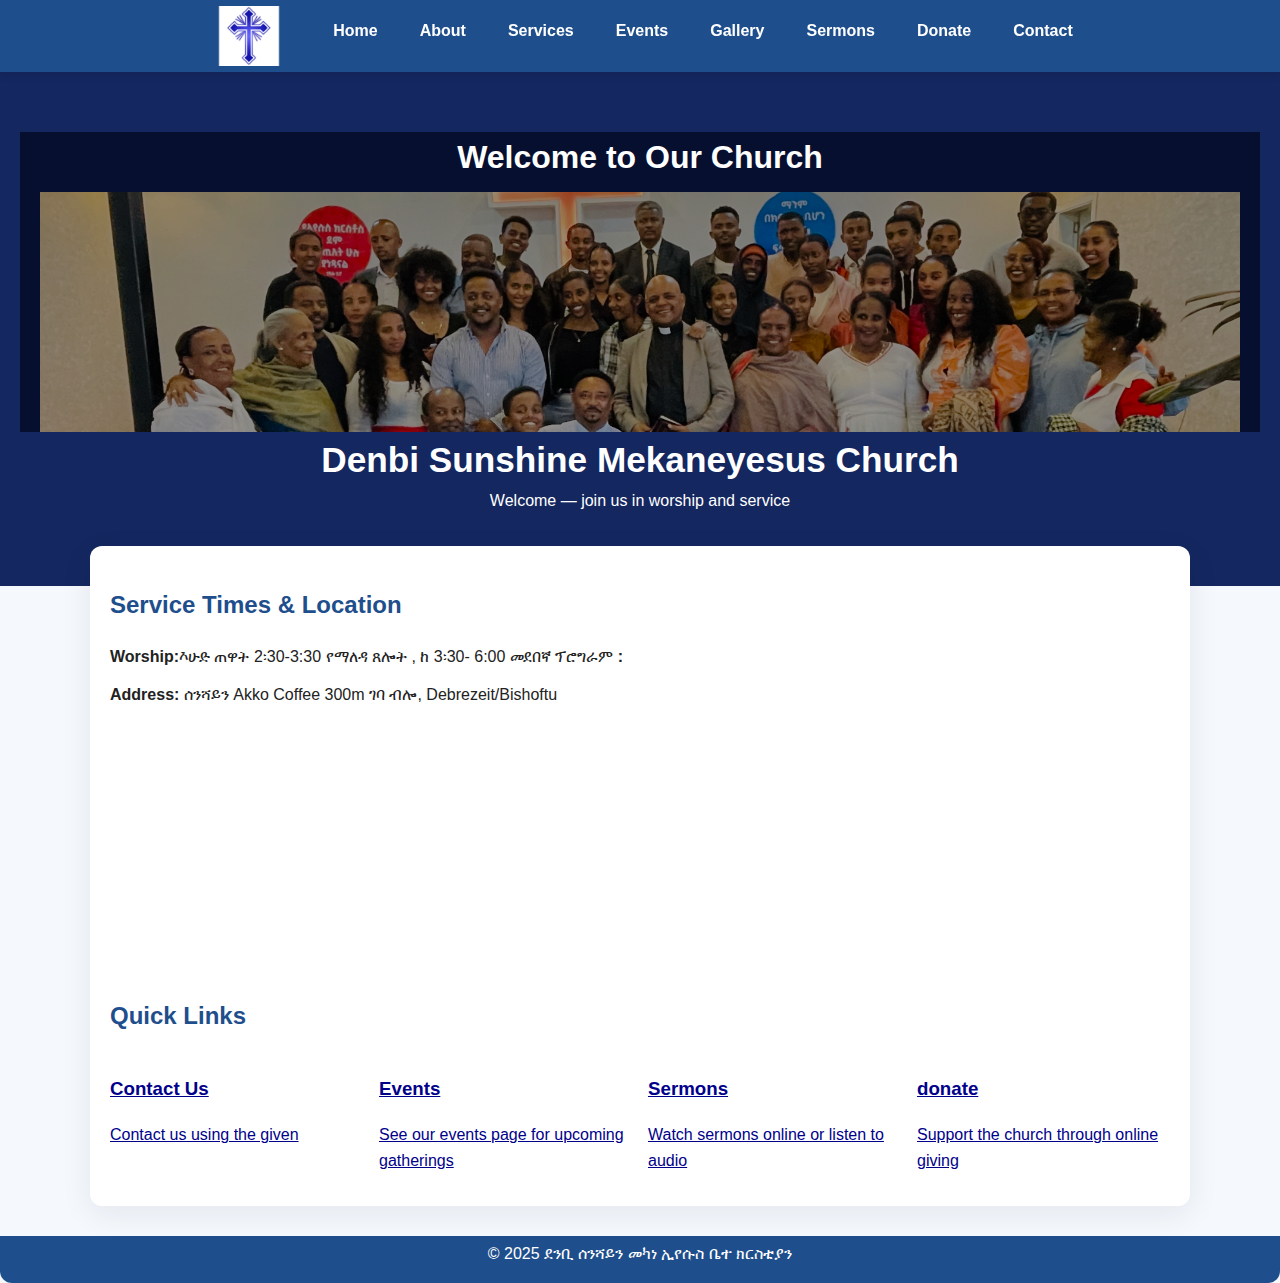
<file: church-website-final-with-logo/index.html>
<!doctype html>
<html lang="en">
<head><meta charset="utf-8"><meta name="viewport" content="width=device-width,initial-scale=1.0">
<title>Denbi Sunshine Mekaneyesus Church - Home</title>
 <link rel="icon" type="image/x-icon" href="cross.png">
<link rel="stylesheet" href="style.css">
</head><body>

<nav>
   <img src="cross.png" alt="Church Logo" style="height:60px;"> 
  <a href="index.html">Home</a>
  <a href="about.html">About</a>
  <a href="services.html">Services</a>
  <a href="events.html">Events</a>
  <a href="gallery.html">Gallery</a>
  <a href="sermons.html">Sermons</a>
  <a href="donate.html">Donate</a>
  <a href="contact.html">Contact</a>
</nav>

<header class="home-header">
<header style="position: relative; width: 100%; height: 300px; overflow: hidden; float: inline-end;">
  <img src="photo6.JPG" alt="Church Header Image"
       style="width: 100%; height: 285%; object-fit: cover;">
  <div style="position: absolute; top: 0; left: 0; right: 0; bottom: 0; 
              background: rgba(0,0,0,0.4); display: flex; align-items: top; 
              justify-content: center; color: white; font-size: 2rem; font-weight: bold;">
    Welcome to Our Church
  </div>
</header>
  <h1>Denbi Sunshine Mekaneyesus Church</h1>
  <p>Welcome — join us in worship and service</p>
</header>

<div class="container">
  <section>
    <h2>Service Times & Location</h2>
    <p><strong>Worship:</strong>እሁድ ጠዋት 2፡30-3:30 የማለዳ ጸሎት , ከ 3፡30- 6:00 መደበኛ ፕሮግራም <strong>:</strong></p>
    <p><strong>Address:</strong> ሰንሻይን Akko Coffee 300m ገባ ብሎ, Debrezeit/Bishoftu</p>
    <!-- Map placeholder: replace src with your Google Maps embed -->
    <div style="margin-top:12px"><iframe src="https://www.google.com/maps/embed?pb=!1m18!1m12!1m3!1d1971.6095955677754!2d38.943674294912775!3d8.76543703407635!2m3!1f0!2f0!3f0!3m2!1i1024!2i768!4f13.1!3m3!1m2!1s0x164b73004a4afd69%3A0x8dffabe51fbc92a0!2sDenbi%20sunshine%20mekane%20eyesus!5e0!3m2!1sen!2set!4v1754990452813!5m2!1sen!2set"
       width="1050" height="250" style="border:0;" allowfullscreen="" loading="lazy" referrerpolicy="no-referrer-when-downgrade"></iframe></div>
  </section>

  <section style="margin-top:18px">
    <h2>Quick Links</h2>
    <div class="grid">
      <a href="contact.html" style="color: darkblue;"><div><h3>Contact Us</h3><p>Contact us using the given </p></div></a>
      <a href="events.html" style="color: darkblue;"><div><h3>Events</h3><p>See our events page for upcoming gatherings</p></div></a>
      <a href="sermons.html" style="color: darkblue;"><div><h3>Sermons</h3><p>Watch sermons online or listen to audio</p></div></a>
      <a href="donate.html" style="color: darkblue;"><div><h3>donate</h3><p>Support the church through online giving</p></div></a>
    </div>
  </section>
</div>

<footer><p>&copy; 2025 ደንቢ ሰንሻይን መካነ ኢየሱስ ቤተ ክርስቲያን</p></footer>
<script src="script.js"></script>
</body></html>
</file>
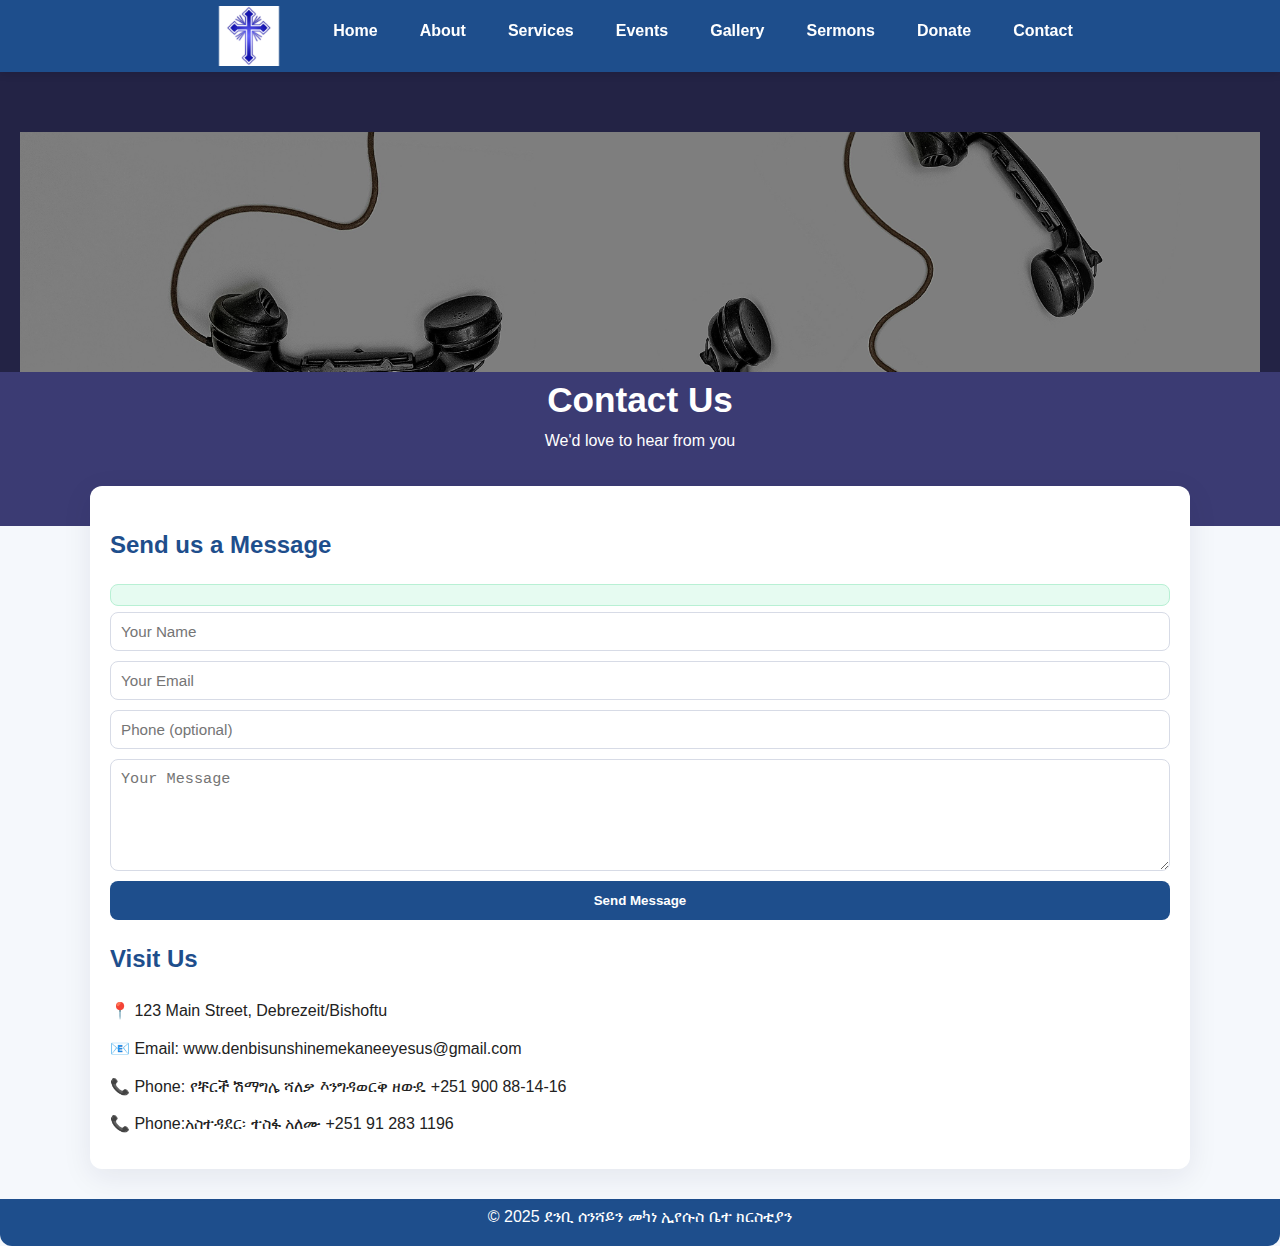
<file: church-website-final-with-logo/contact.html>
<!doctype html><html lang="en"><head><meta charset="utf-8"><meta name="viewport" content="width=device-width,initial-scale=1">
<title>Contact - Denbi Sunshine Mekane Eyesus</title>
<link rel="stylesheet" href="style.css"></head>
<link rel="icon" type="image/x-icon" href="cross.png">
<body>
<nav>
    <img src="cross.png" alt="Church Logo" style="height:60px;"> 
  <a href="index.html">Home</a>
  <a href="about.html">About</a>
  <a href="services.html">Services</a>
  <a href="events.html">Events</a>
  <a href="gallery.html">Gallery</a>
  <a href="sermons.html">Sermons</a>
  <a href="donate.html">Donate</a>
  <a href="contact.html">Contact</a>
</nav>
<header style="position: relative; width: 100%; height: 300px; overflow: hidden; float: inline-end;">
  <img src="cell.jpg" alt="Church Header Image"
       style="width: 100%; height: 170%; object-fit: cover;">
  <div style="position: absolute; top: 0; left: 0; right: 0; bottom: 0; 
              background: rgba(0,0,0,0.4); display: flex; align-items: top; 
              justify-content: center; color: white; font-size: 2rem; font-weight: bold;">
    
  </div>
</header>
<header class="contact-header"><h1>Contact Us</h1><p>We'd love to hear from you</p></header>

<div class="container">
  <section>
    <h2>Send us a Message</h2>
    <div id="error" class="error" style="color:#b00020;margin-bottom:6px"></div>
    <div id="success" class="success" style="display:block;margin-bottom:6px"></div>
    <form id="contactForm">
      <input id="name" name="name" placeholder="Your Name" required>
      <input id="email" name="email" placeholder="Your Email" required>
      <input id="phone" name="phone" placeholder="Phone (optional)">
      <textarea id="message" name="message" rows="5" placeholder="Your Message" required></textarea>
      <button type="submit">Send Message</button>
    </form>
  </section>

  <section style="margin-top:16px">
    <h2>Visit Us</h2>
    <p>📍 123 Main Street, Debrezeit/Bishoftu</p>
    <p>📧 Email: www.denbisunshinemekaneeyesus@gmail.com</p>
    <p>📞 Phone: የቸርች ሽማግሌ ሻለቃ እንግዳወርቅ ዘውዴ +251 900 88-14-16</p>
     <p>📞 Phone:አስተዳደር፡ ተስፋ አለሙ +251 91 283 1196 </p>
  </section>
</div>
<footer><p>&copy; 2025 ደንቢ ሰንሻይን መካነ ኢየሱስ ቤተ ክርስቲያን</p></footer>
<script src="script.js"></script>
</body></html>
</file>
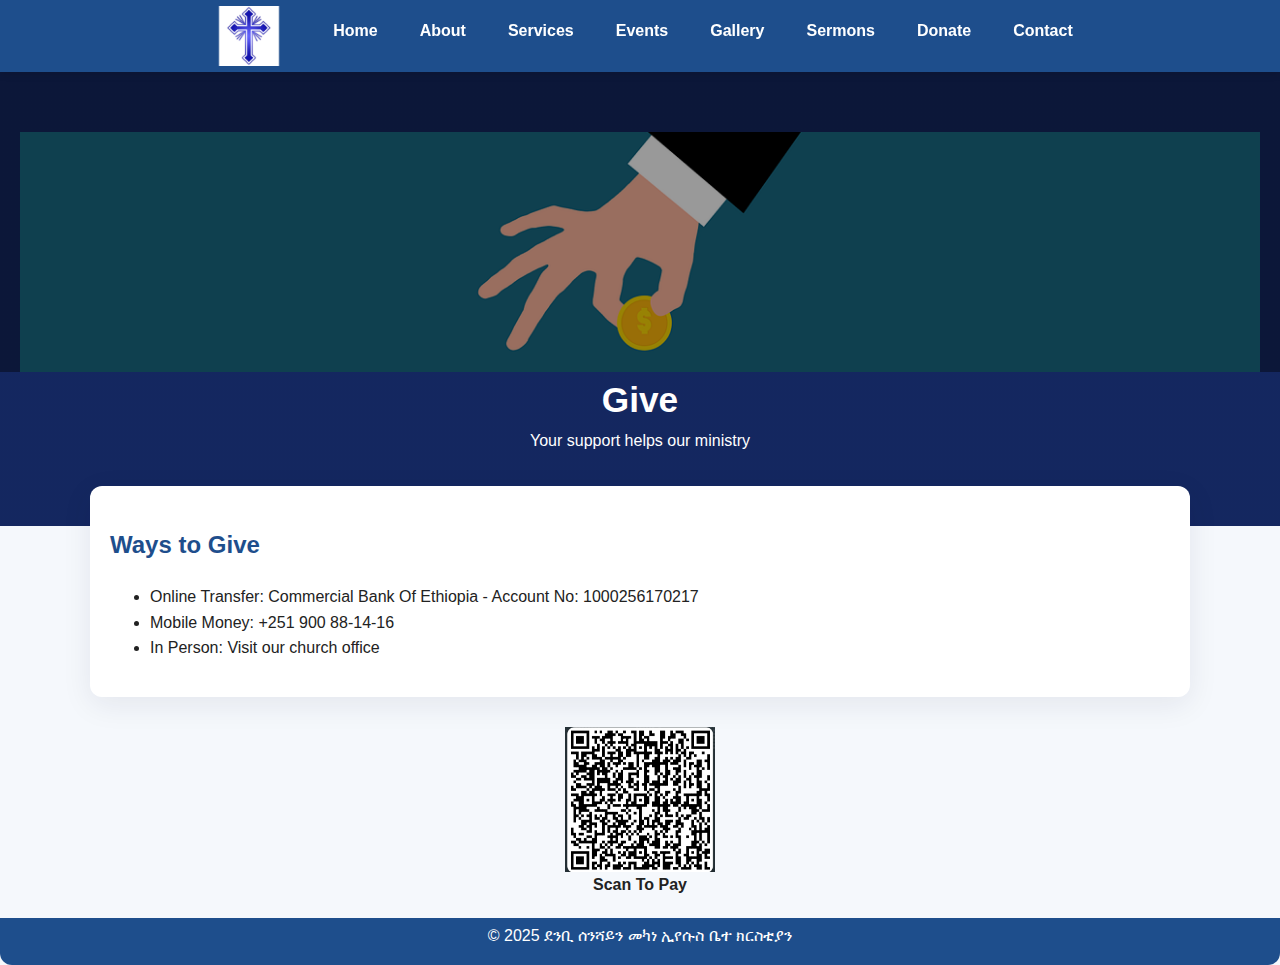
<file: church-website-final-with-logo/donate.html>
<!doctype html><html lang="en"><head><meta charset="utf-8"><meta name="viewport" content="width=device-width,initial-scale=1">
<title>Donate - Denbi Sunshine Mekane Eyesus</title>
<link rel="stylesheet" href="style.css"></head>
<link rel="icon" type="image/x-icon" href="cross.png">
<body>
<nav>
    <img src="cross.png" alt="Church Logo" style="height:60px;"> 
  <a href="index.html">Home</a>
  <a href="about.html">About</a>
  <a href="services.html">Services</a>
  <a href="events.html">Events</a>
  <a href="gallery.html">Gallery</a>
  <a href="sermons.html">Sermons</a>
  <a href="donate.html">Donate</a>
  <a href="contact.html">Contact</a>
</nav>
<header style="position: relative; width: 100%; height: 300px; overflow: hidden; float: inline-end;">
  <img src="donation.png" alt="Church Header Image"
       style="width: 100%; height: 250%; object-fit: cover;">
  <div style="position: absolute; top: 0; left: 0; right: 0; bottom: 0; 
              background: rgba(0,0,0,0.4); display: flex; align-items: top; 
              justify-content: center; color: white; font-size: 2rem; font-weight: bold;">
     
  </div>
</header>
<header class="home-header"><h1>Give</h1><p>Your support helps our ministry</p></header>
<div class="container">
  <section>
    <h2>Ways to Give</h2>
    <ul>
      <li>Online Transfer: Commercial Bank Of Ethiopia - Account No: 1000256170217</li>
      <li>Mobile Money: +251 900 88-14-16</li>
      <li>In Person: Visit our church office</li>
    </ul>
    
  </section>
</div>
<img src="IMG_3589.PNG" alt="Qr Code" width="150px" style="display:block; margin-left:auto; margin-right:auto;">
<p style="text-align: center;"><b>Scan To Pay</b></p>
<footer><p>&copy; 2025 ደንቢ ሰንሻይን መካነ ኢየሱስ ቤተ ክርስቲያን</p></footer>
<script src="script.js"></script>
</body></html>
</file>
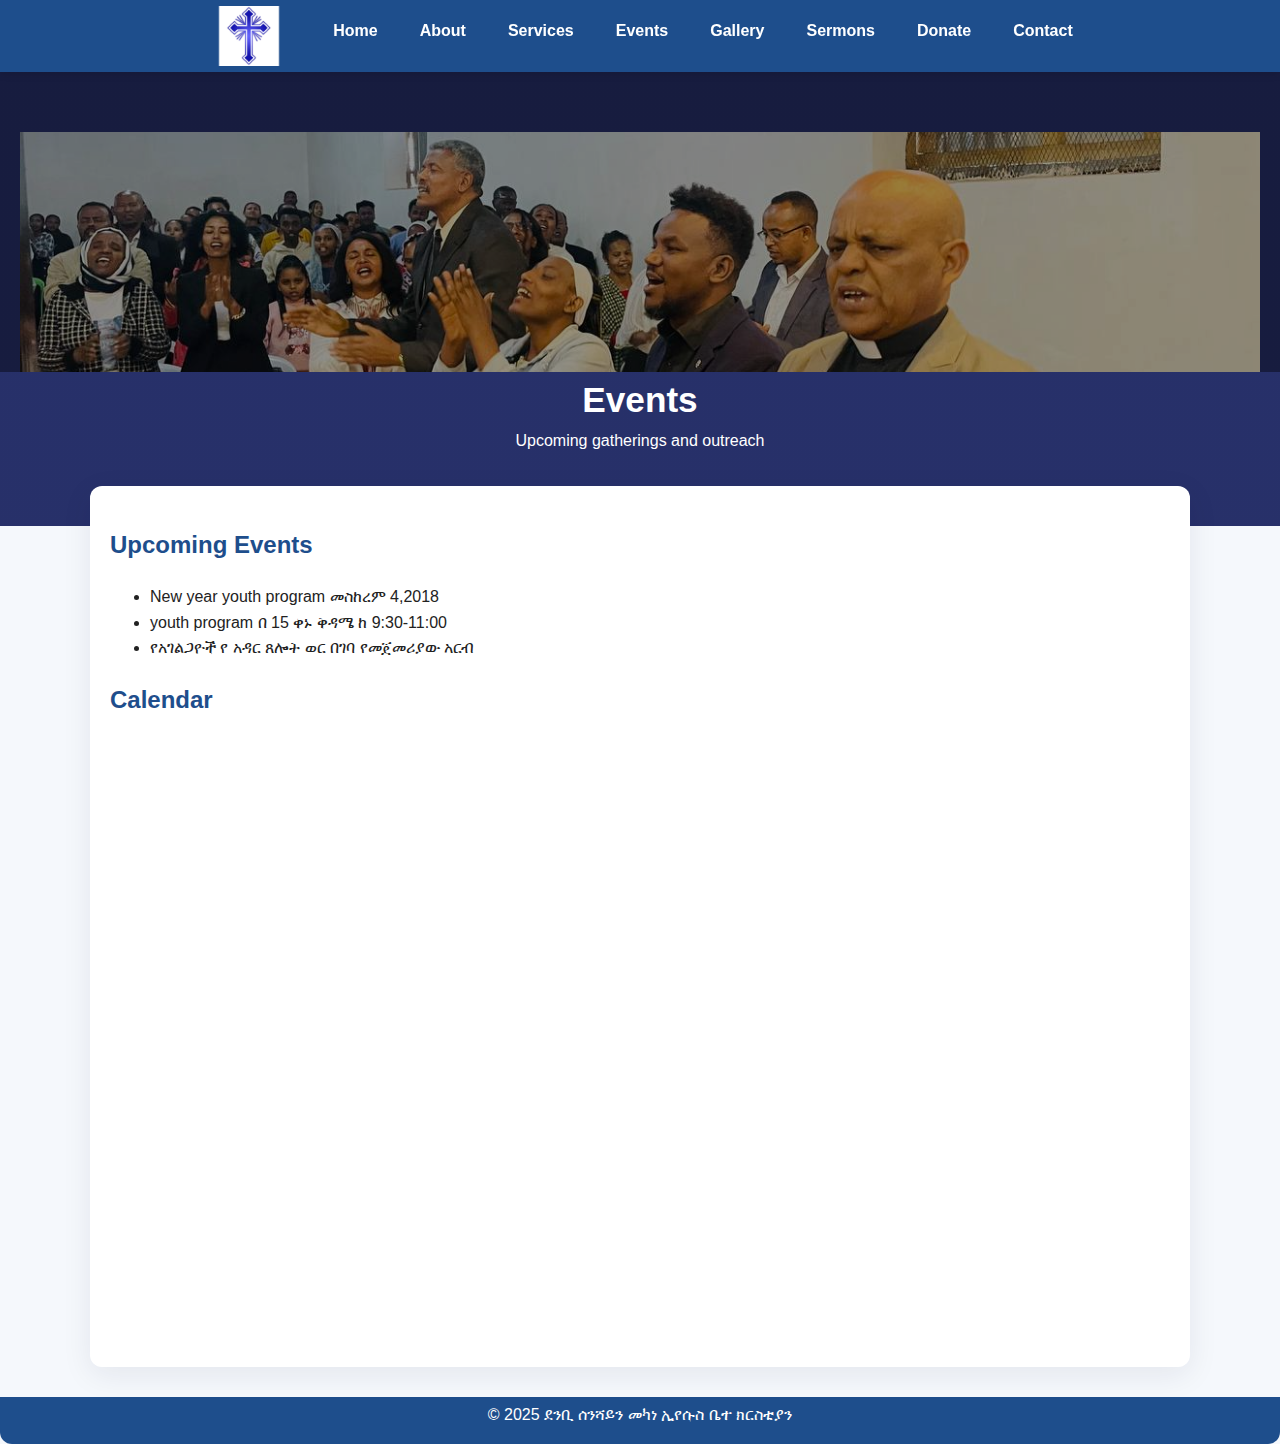
<file: church-website-final-with-logo/events.html>
<!doctype html>
<html lang="en"><head><meta charset="utf-8"><meta name="viewport" content="width=device-width,initial-scale=1">
<title>Events Denbi Sunshine Mekane Eyesus</title>
<link rel="stylesheet" href="style.css"></head>
<link rel="icon" type="image/x-icon" href="cross.png">
<body>
<nav>
    <img src="cross.png" alt="Church Logo" style="height:60px;"> 
  <a href="index.html">Home</a>
  <a href="about.html">About</a>
  <a href="services.html">Services</a>
  <a href="events.html">Events</a>
  <a href="gallery.html">Gallery</a>
  <a href="sermons.html">Sermons</a>
  <a href="donate.html">Donate</a>
  <a href="contact.html">Contact</a>
</nav>
<header style="position: relative; width: 100%; height: 300px; overflow: hidden; float: inline-end;">
  <img src="photo8.jpg" alt="Church Header Image"
       style="width: 100%; height: 285%; object-fit: cover;">
  <div style="position: absolute; top: 0; left: 0; right: 0; bottom: 0; 
              background: rgba(0,0,0,0.4); display: flex; align-items: top; 
              justify-content: center; color: white; font-size: 2rem; font-weight: bold;">
  
  </div>
</header>
<header class="events-header"><h1>Events</h1><p>Upcoming gatherings and outreach</p></header>

<div class="container">
  <section>
    <h2>Upcoming Events</h2>
    <ul>
      <li>New year youth program መስከረም 4,2018</li>
      <li>youth program በ 15 ቀኑ ቅዳሜ ከ 9:30-11:00</li>
      <li>የአገልጋዮች የ አዳር ጸሎት ወር በገባ የመጀመሪያው አርብ</li>
    </ul>
  </section>

  <section style="margin-top:16px">
    <h2>Calendar</h2>
   <iframe src="https://calendar.google.com/calendar/embed?src=your_calendar_id&ctz=Your_Timezone" 
style="border: 0" width="800" height="600" frameborder="0" scrolling="no"></iframe>

  </section>
</div>
<footer><p>&copy; 2025 ደንቢ ሰንሻይን መካነ ኢየሱስ ቤተ ክርስቲያን</p></footer>
<script src="script.js"></script>
</body></html>
</file>
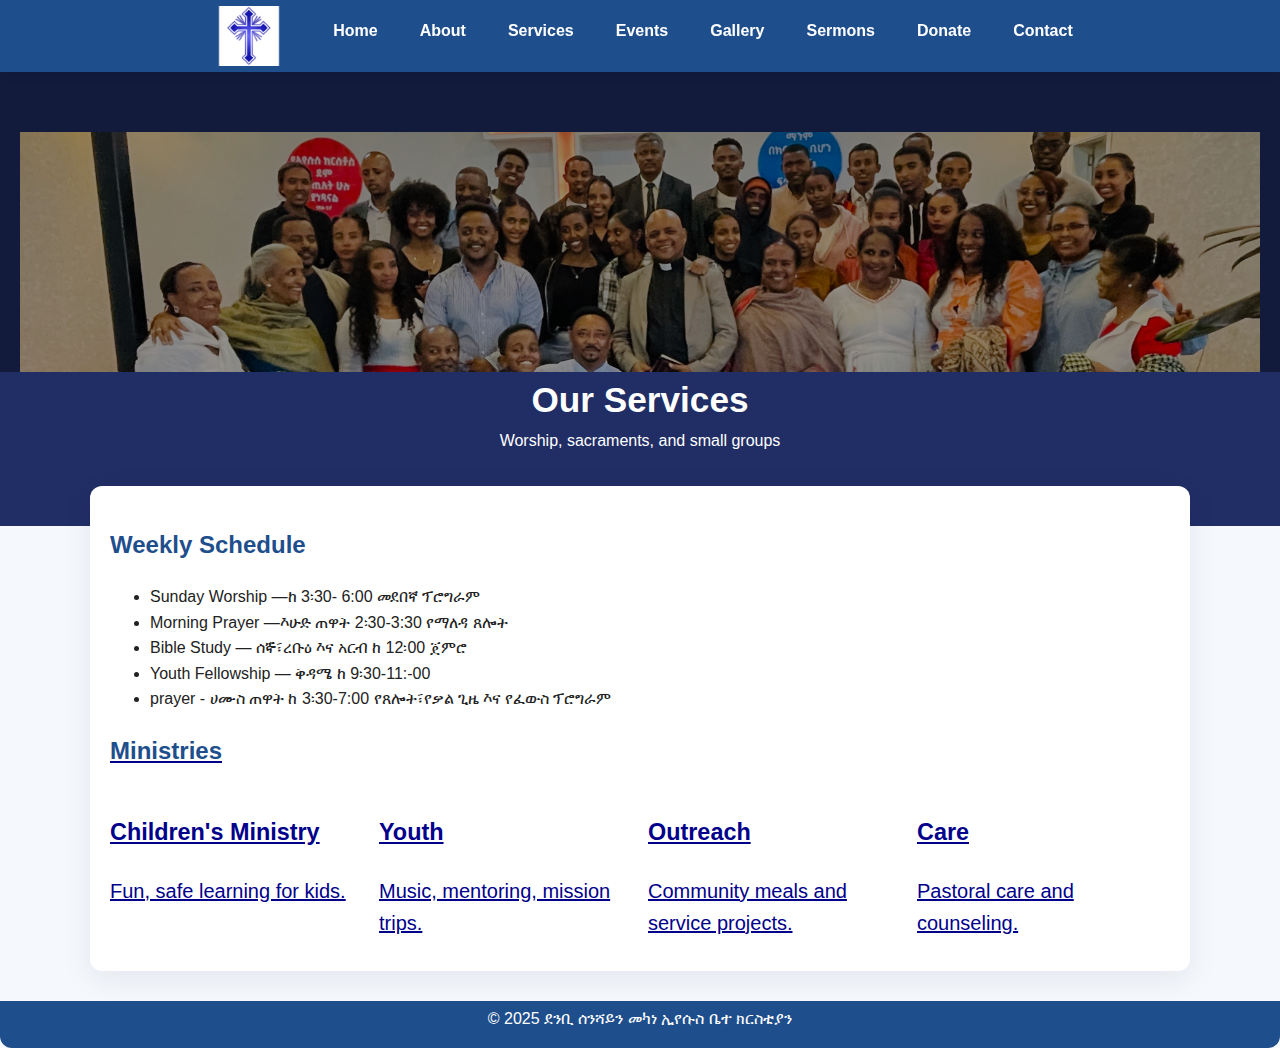
<file: church-website-final-with-logo/services.html>
<!doctype html>
<html lang="en"><head><meta charset="utf-8"><meta name="viewport" content="width=device-width,initial-scale=1">
<title>Services - Denbi Sunshine Mekane Eyesus</title>
<link rel="stylesheet" href="style.css"></head>
<link rel="icon" type="image/x-icon" href="cross.png">
<body>

<nav>
    <img src="cross.png" alt="Church Logo" style="height:60px;"> 
  <a href="index.html">Home</a>
  <a href="about.html">About</a>
  <a href="services.html">Services</a>
  <a href="events.html">Events</a>
  <a href="gallery.html">Gallery</a>
  <a href="sermons.html">Sermons</a>
  <a href="donate.html">Donate</a>
  <a href="contact.html">Contact</a>
</nav>
<header style="position: relative; width: 100%; height: 300px; overflow: hidden; float: inline-end;">
  <img src="photo10.JPG" alt="Church Header Image"
       style="width: 100%; height: 285%; object-fit: cover;">
  <div style="position: absolute; top: 0; left: 0; right: 0; bottom: 0; 
              background: rgba(0,0,0,0.4); display: flex; align-items: top; 
              justify-content: center; color: white; font-size: 2rem; font-weight: bold;">
     
  </div>
</header>
<header class="services-header"><h1>Our Services</h1><p>Worship, sacraments, and small groups</p></header>
<div class="container">
  <section>
    <h2>Weekly Schedule</h2>
    <ul>
      <li>Sunday Worship —ከ 3፡30- 6:00 መደበኛ ፕሮግራም</li>
      <li>Morning Prayer —እሁድ ጠዋት 2፡30-3:30 የማለዳ ጸሎት </li>
      <li>Bible Study — ሰኞ፣ረቡዕ እና አርብ ከ 12፡00 ጀምሮ</li>
      <li>Youth Fellowship — ቅዳሜ ከ 9፡30-11:-00</li>
      <li>prayer - ሀሙስ ጠዋት ከ 3፡30-7:00 የጸሎት፣የቃል ጊዜ እና የፈውስ ፕሮግራም</li>
    </ul>
  </section>

  <section style="margin-top:16px">
    <u style="color: darkblue;"><h2>Ministries</h2></u>
    <div class="grid">
      <a href="childrenministry.html" style="font-size: 20px; color: darkblue;"><div><h3>Children's Ministry</h3><p>Fun, safe learning for kids.</p></div></a>
      <a href="youth.html" style="font-size: 20px; color: darkblue;"><div><h3>Youth</h3><p>Music, mentoring, mission trips.</p></div></a>
      <a href="outreach.html" style="font-size: 20px; color: darkblue;"><div><h3>Outreach</h3><p>Community meals and service projects.</p></div></a>
      <a href="care.html" style="font-size: 20px; color: darkblue;"><div><h3>Care</h3><p>Pastoral care and counseling.</p></div></a>
    </div>
  </section>
</div>
<footer><p>&copy; 2025 ደንቢ ሰንሻይን መካነ ኢየሱስ ቤተ ክርስቲያን</p></footer>
<script src="script.js"></script>
</body></html>
</file>
<file: church-website-final-with-logo/style.css>
/* Blue & White Theme */
:root{
  --nav-blue:#1e4e8c;
  --nav-dark:#163a66;
  --accent:#1e4e8c;
  --bg:#f5f8fc;
}

*{box-sizing:border-box}
body{
  font-family: 'Segoe UI', Tahoma, Geneva, Verdana, sans-serif;
  margin:0;
  background:var(--bg);
  color:#222;
  line-height:1.6;
}

nav{
  position:sticky;
  top:0;
  z-index:9999;
  background:var(--nav-blue);
  display:flex;
  justify-content:center;
  gap:6px;
  flex-wrap:wrap;
  padding:6px 0;
  box-shadow:0 2px 8px rgba(0,0,0,0.12);
}
nav a{color:#fff;text-decoration:none;padding:12px 18px;font-weight:600;border-radius:6px;}
nav a:hover{background:var(--nav-dark)}

/* Header (page-specific background images) */
header{color:#fff;padding:60px 20px;text-align:center;background-size:cover;background-position:center;position:relative;}
header::after{content:'';position:absolute;inset:0;background:linear-gradient(180deg, rgba(0,0,50,0.35), rgba(0,0,50,0.35));}

/* header titles stacked above overlay */
header > *{position:relative;z-index:1}

.home-header{background-image:url('images/home.jpg')}
.about-header{background-image:url('images/about.jpg')}
.services-header{background-image:url('images/services.jpg')}
.events-header{background-image:url('images/events.jpg')}
.gallery-header{background-image:url('images/gallery.jpg')}
.sermons-header{background-image:url('images/sermons.jpg')}
.contact-header{background-image:url('images/contact.jpg')}

/* Main content card */
.container{max-width:1100px;margin:-40px auto 30px;padding:20px;background:#fff;border-radius:12px;box-shadow:0 8px 30px rgba(20,30,60,0.08);position:relative;z-index:2}

/* Small utilities */
h1{margin:0;font-size:2.2rem}
h2{color:var(--accent)}
p{margin:0 0 12px}

/* grid for ministries/events */
.grid{display:grid;gap:16px;grid-template-columns:repeat(auto-fit,minmax(220px,1fr))}

/* Gallery styles */
.gallery-grid{display:grid;grid-template-columns:repeat(auto-fit,minmax(220px,1fr));gap:12px}
.gallery-grid img{width:100%;height:150px;object-fit:cover;border-radius:8px;transition:transform .25s,box-shadow .25s}
.gallery-grid img:hover{transform:scale(1.03);box-shadow:0 10px 30px rgba(0,0,0,0.18)}

/* Contact form */
form{display:grid;gap:10px}
input,textarea,select{padding:10px;border:1px solid #d7dbe6;border-radius:8px;font-size:0.95rem}
button{background:var(--accent);color:#fff;border:none;padding:12px;border-radius:8px;cursor:pointer;font-weight:700}
small.error{color:#b00020;display:block}
.success{background:#e6fbf1;border:1px solid #b8f0d4;padding:10px;border-radius:8px;color:#0a6b3a}

/* footer */
footer{background:var(--nav-blue);color:#fff;
  text-align:center;
  padding:5px;
  margin-top:20px;
  border-radius:0 0 12px 12px}

/* responsive tweaks */
@media(max-width:600px){
  header{padding:40px 12px}
  .container{margin-top:-20px;padding:14px}
  .gallery-grid img{height:130px}
}
</file>
